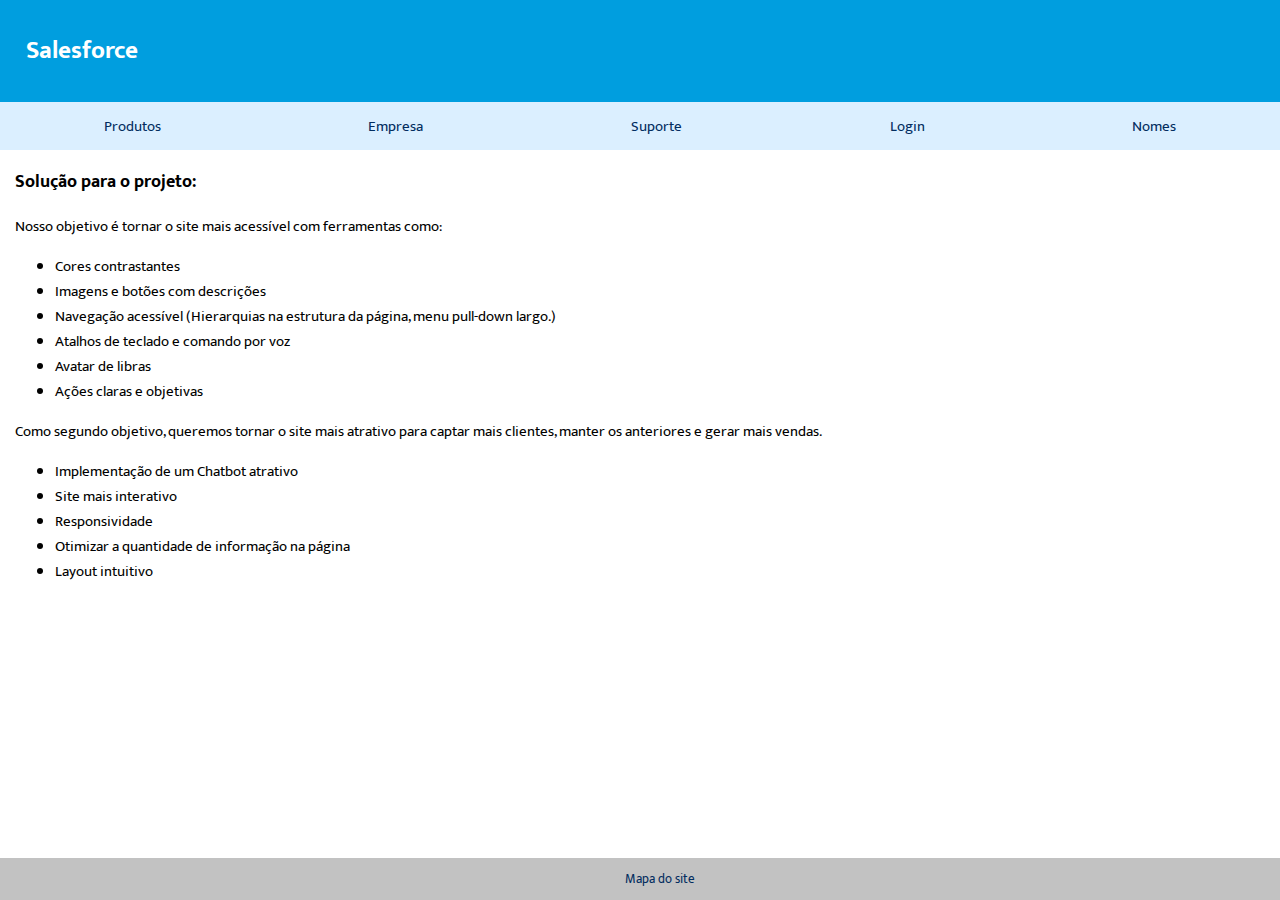
<file: index.html>
<!DOCTYPE html>
<html lang="en">
  <head>
    <meta charset="UTF-8" />
    <meta name="viewport" content="width=device-width, initial-scale=1.0" />
    <title>Challenge Salesforce</title>
    <link rel="stylesheet" href="./styles/main.css" />
  </head>
  <body>
    <header class="header">
      <a href="../index.html"><h1>Salesforce</h1></a>
    </header>
    <nav class="nav-bar">
      <ul>
        <li><a href="./pages/product.html">Produtos</a></li>
        <li><a href="./pages/empresa.html">Empresa</a></li>
        <li><a href="./pages/suporte.html">Suporte</a></li>
        <li><a href="./pages/login.html">Login</a></li>
        <li><a href="./pages/names.html">Nomes</a></li>
      </ul>
    </nav>
    <section class="solution">
      <h3>Solução para o projeto:</h3>
      <p>Nosso objetivo é tornar o site mais acessível com ferramentas como:</p>
      <ul>
        <li>Cores contrastantes</li>
        <li>Imagens e botões com descrições</li>
        <li>
          Navegação acessível (Hierarquias na estrutura da página, menu
          pull-down largo.)
        </li>
        <li>Atalhos de teclado e comando por voz</li>
        <li>Avatar de libras</li>
        <li>Ações claras e objetivas</li>
      </ul>
      <p>
        Como segundo objetivo, queremos tornar o site mais atrativo para captar
        mais clientes, manter os anteriores e gerar mais vendas.
      </p>
      <ul>
        <li>Implementação de um Chatbot atrativo</li>
        <li>Site mais interativo</li>
        <li>Responsividade</li>
        <li>Otimizar a quantidade de informação na página</li>
        <li>Layout intuitivo</li>
      </ul>
    </section>
    <footer>
      <ul>
        <li><a href="./pages/organograma.html">Mapa do site</a></li>
      </ul>
    </footer>
  </body>
</html>
</file>
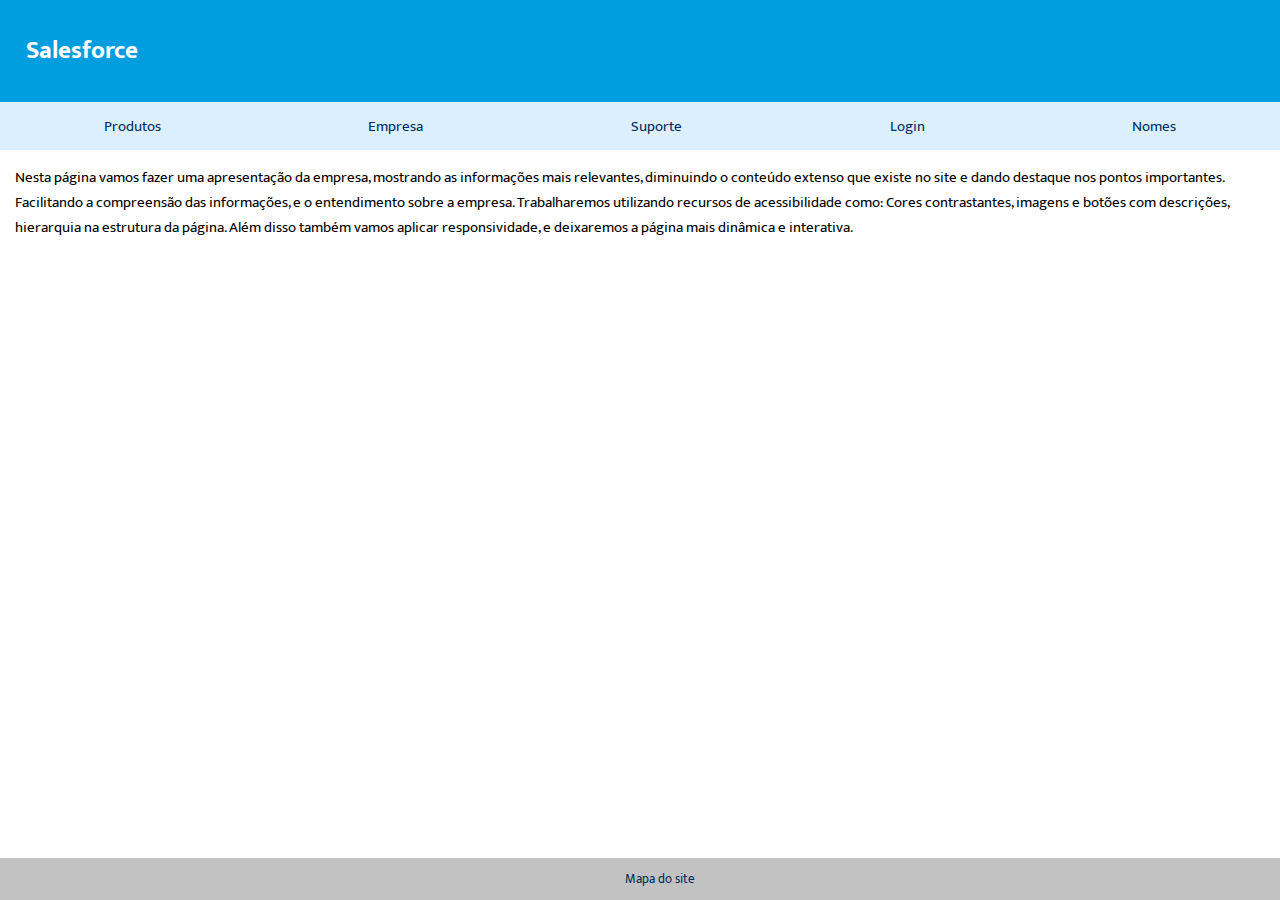
<file: pages/empresa.html>
<!DOCTYPE html>
<html lang="en">
  <head>
    <meta charset="UTF-8" />
    <meta name="viewport" content="width=device-width, initial-scale=1.0" />
    <title>Challenge Salesforce</title>
    <link rel="stylesheet" href="../styles/main.css" />
  </head>
  <body>
    <header class="header">
      <a href="../index.html"><h1>Salesforce</h1></a>
    </header>
    <nav class="nav-bar">
      <ul>
        <li><a href="./product.html">Produtos</a></li>
        <li><a href="./empresa.html">Empresa</a></li>
        <li><a href="./suporte.html">Suporte</a></li>
        <li><a href="./login.html">Login</a></li>
        <li><a href="./names.html">Nomes</a></li>
      </ul>
    </nav>
    <section class="solution">
      <p>
        Nesta página vamos fazer uma apresentação da empresa, mostrando as
        informações mais relevantes, diminuindo o conteúdo extenso que existe no
        site e dando destaque nos pontos importantes. Facilitando a compreensão
        das informações, e o entendimento sobre a empresa. Trabalharemos
        utilizando recursos de acessibilidade como: Cores contrastantes, imagens
        e botões com descrições, hierarquia na estrutura da página. Além disso
        também vamos aplicar responsividade, e deixaremos a página mais dinâmica
        e interativa.
      </p>
    </section>
    <footer>
      <ul>
        <li><a href="./organograma.html">Mapa do site</a></li>
      </ul>
    </footer>
  </body>
</html>
</file>
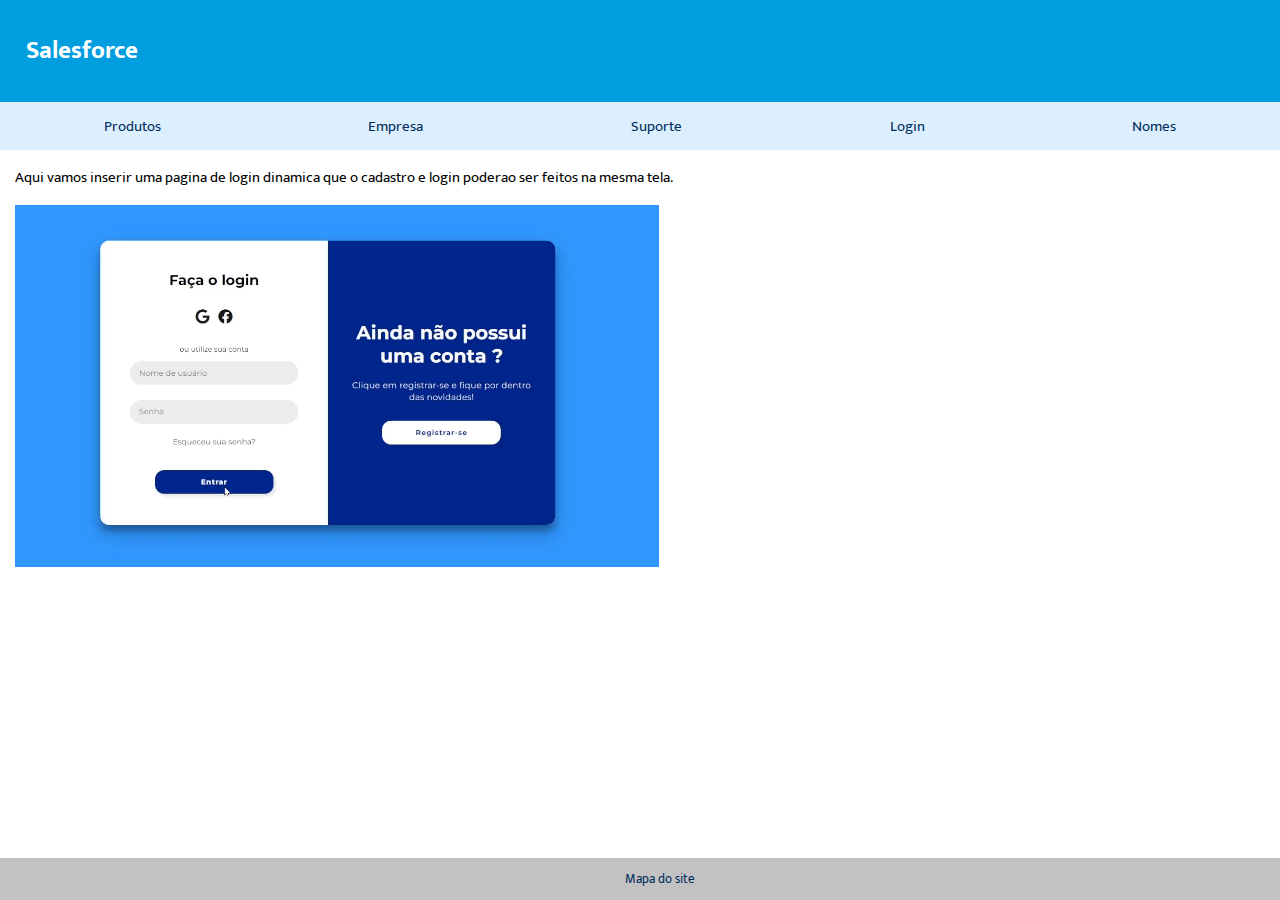
<file: pages/login.html>
<!DOCTYPE html>
<html lang="en">
  <head>
    <meta charset="UTF-8" />
    <meta name="viewport" content="width=device-width, initial-scale=1.0" />
    <title>Challenge Salesforce</title>
    <link rel="stylesheet" href="../styles/main.css" />
  </head>
  <body>
    <header class="header">
      <a href="../index.html"><h1>Salesforce</h1></a>
    </header>
    <nav class="nav-bar">
      <ul>
        <li><a href="./product.html">Produtos</a></li>
        <li><a href="./empresa.html">Empresa</a></li>
        <li><a href="./suporte.html">Suporte</a></li>
        <li><a href="./login.html">Login</a></li>
        <li><a href="./names.html">Nomes</a></li>
      </ul>
    </nav>
    <section class="solution">
      <p>
        Aqui vamos inserir uma pagina de login dinamica que o cadastro e login
        poderao ser feitos na mesma tela.
      </p>
      <img src="../images/loginsalesforce.gif" alt="" />
    </section>
    <footer>
      <ul>
        <li><a href="./organograma.html">Mapa do site</a></li>
      </ul>
    </footer>
  </body>
</html>
</file>
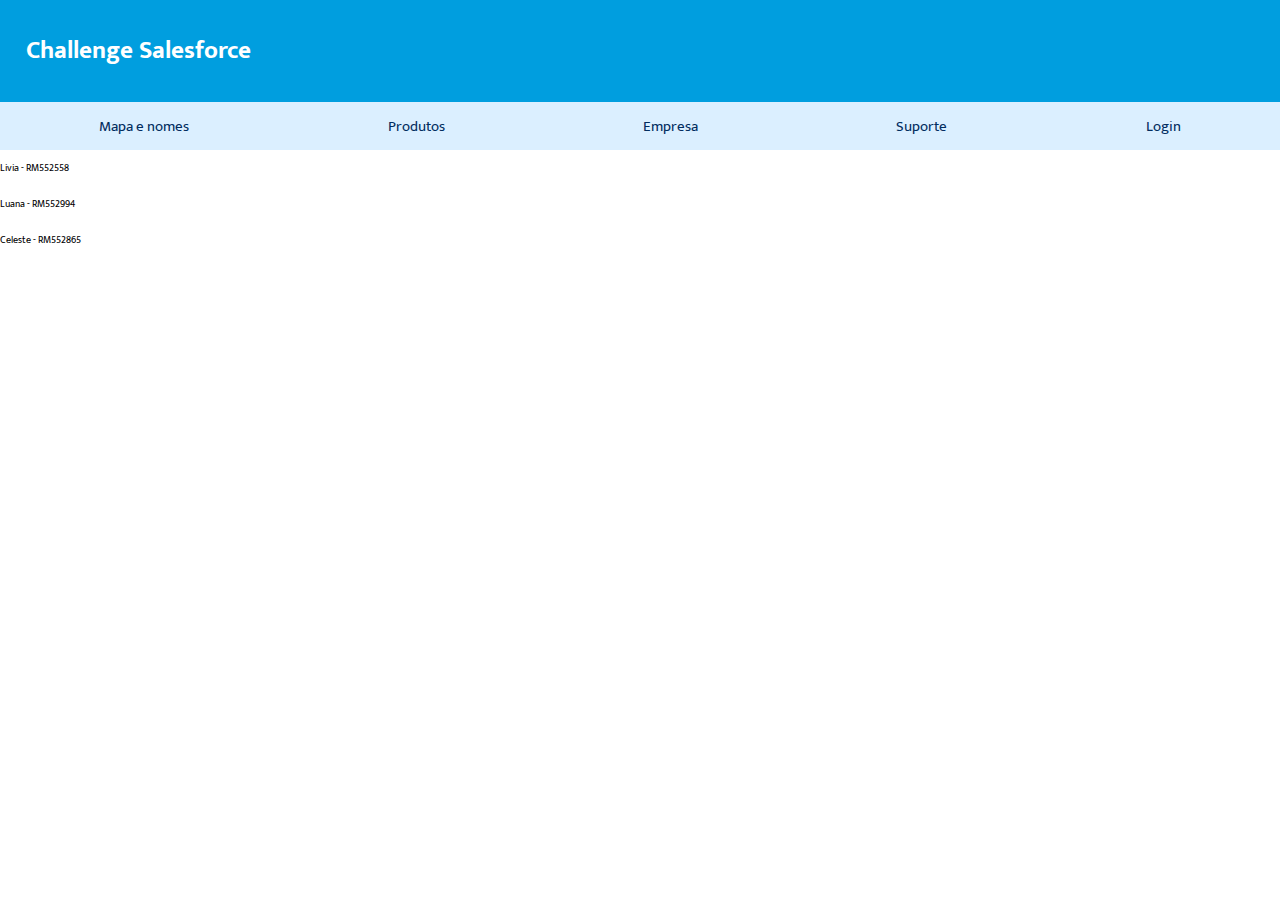
<file: pages/map.html>
<!DOCTYPE html>
<html lang="en">
<head>
    <meta charset="UTF-8">
    <meta name="viewport" content="width=device-width, initial-scale=1.0">
    <title>Challenge Salesforce</title>
    <link rel="stylesheet" href="../styles/main.css">
</head>
<body>
    <header class="header">
        <a href="../index.html"><h1>Challenge Salesforce</h1></a>
    </header>
    <nav class="nav-bar">
        <ul>
            <li><a href="./map.html">Mapa e nomes</a></li>
            <li><a href="./login.html">Produtos</a></li>
            <li><a href="./empresa.html">Empresa</a></li>
            <li><a href="./suporte.html">Suporte</a></li>
            <li><a href="./login.html">Login</a></li>
        </ul>
    </nav>
    <p>Livia - RM552558</p>
    <p>Luana - RM552994</p>
    <p>Celeste - RM552865</p>
</body>
</html>
</file>
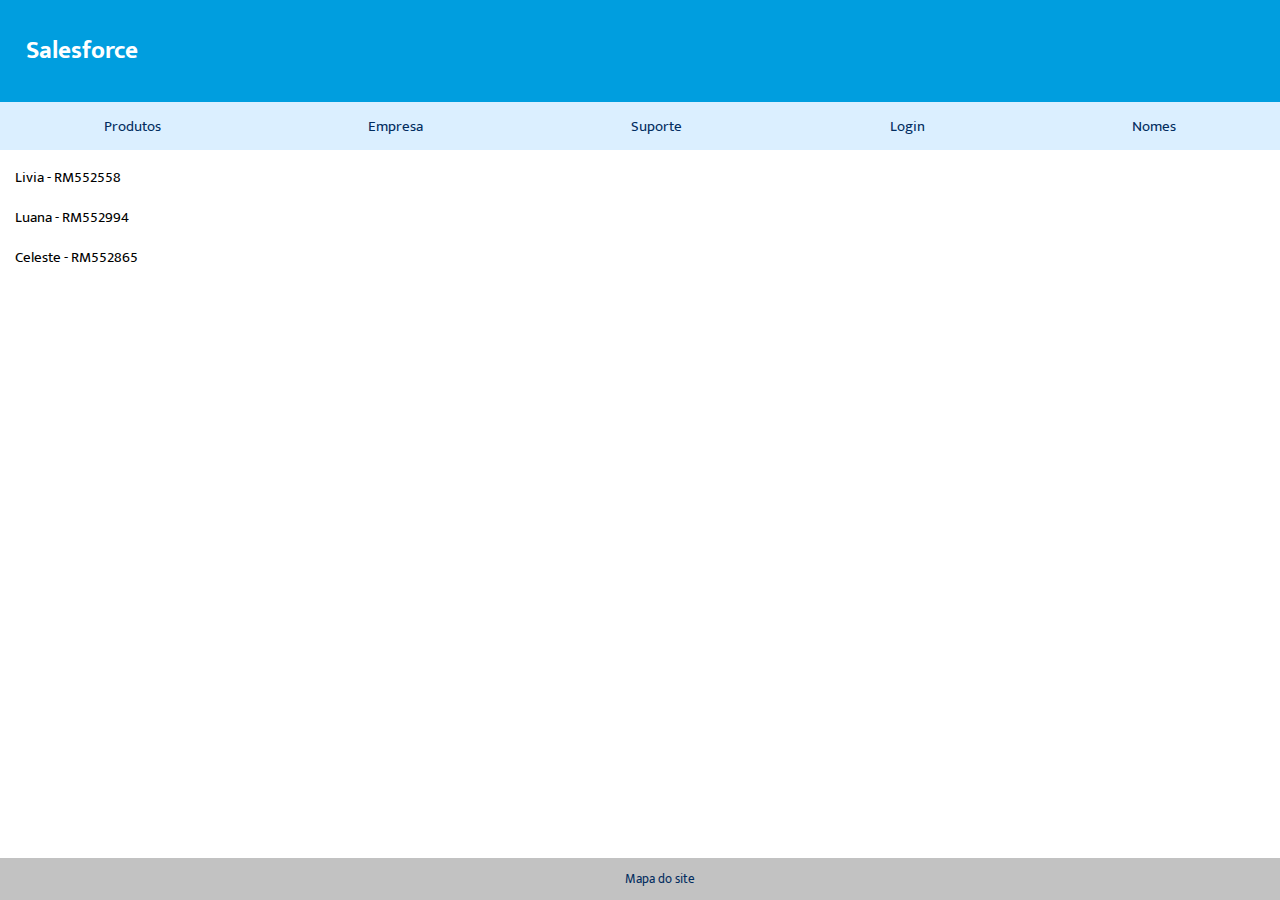
<file: pages/names.html>
<!DOCTYPE html>
<html lang="en">
  <head>
    <meta charset="UTF-8" />
    <meta name="viewport" content="width=device-width, initial-scale=1.0" />
    <title>Challenge Salesforce</title>
    <link rel="stylesheet" href="../styles/main.css" />
  </head>
  <body>
    <header class="header">
      <a href="../index.html"><h1>Salesforce</h1></a>
    </header>
    <nav class="nav-bar">
      <ul>
        <li><a href="./product.html">Produtos</a></li>
        <li><a href="./empresa.html">Empresa</a></li>
        <li><a href="./suporte.html">Suporte</a></li>
        <li><a href="./login.html">Login</a></li>
        <li><a href="./names.html">Nomes</a></li>
      </ul>
    </nav>
    <section class="solution">
      <p>Livia - RM552558</p>
      <p>Luana - RM552994</p>
      <p>Celeste - RM552865</p>
    </section>
    <footer>
      <ul>
        <li><a href="./organograma.html">Mapa do site</a></li>
      </ul>
    </footer>
  </body>
</html>
</file>
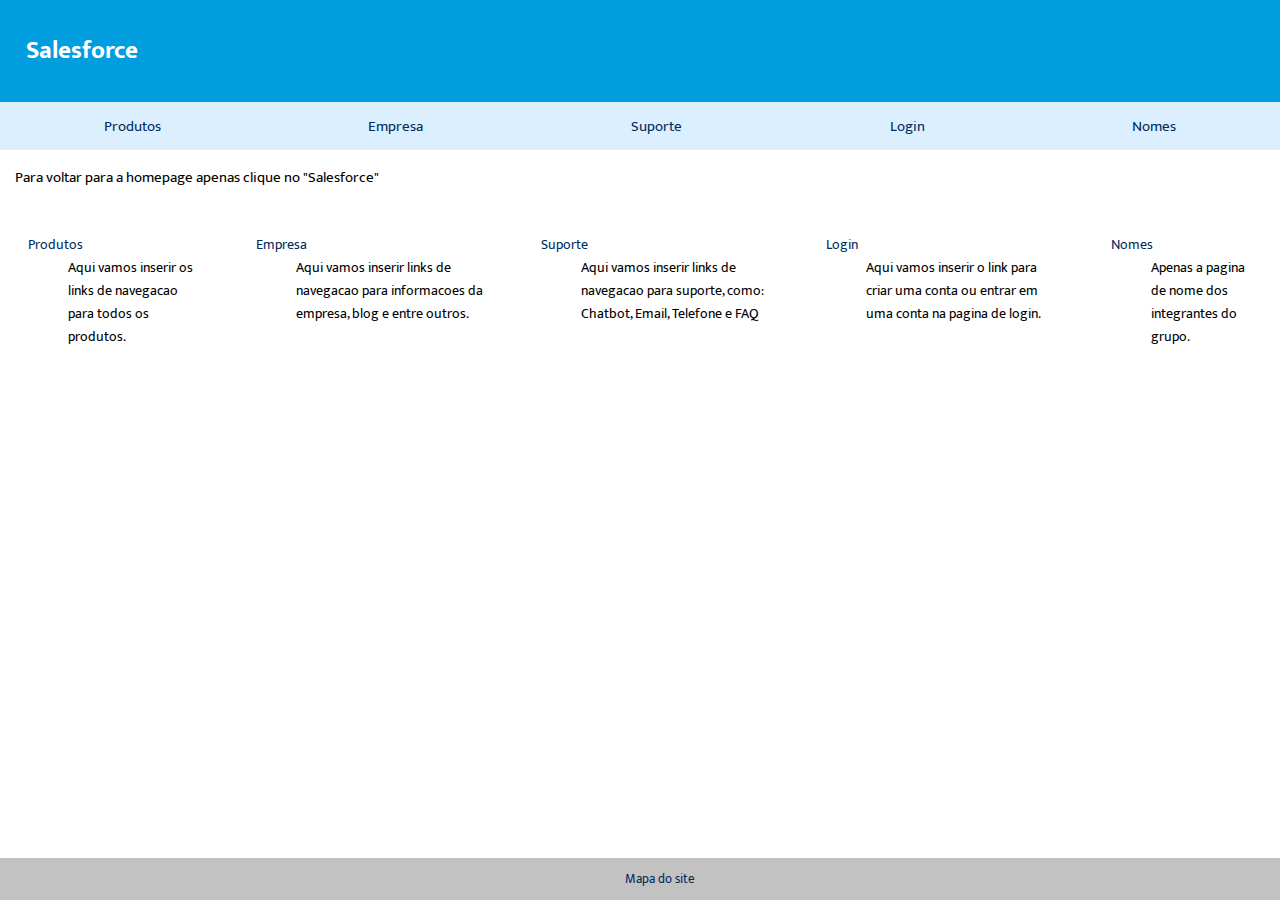
<file: pages/organograma.html>
<!DOCTYPE html>
<html lang="en">
  <head>
    <meta charset="UTF-8" />
    <meta name="viewport" content="width=device-width, initial-scale=1.0" />
    <title>Challenge Salesforce</title>
    <link rel="stylesheet" href="../styles/main.css" />
  </head>
  <body>
    <header class="header">
      <a href="../index.html"><h1>Salesforce</h1></a>
    </header>
    <nav class="nav-bar">
      <ul>
        <li><a href="./product.html">Produtos</a></li>
        <li><a href="./empresa.html">Empresa</a></li>
        <li><a href="./suporte.html">Suporte</a></li>
        <li><a href="./login.html">Login</a></li>
        <li><a href="./names.html">Nomes</a></li>
      </ul>
    </nav>
    <section>
      <p class="solution">
        Para voltar para a homepage apenas clique no "Salesforce"
      </p>
      <div class="nav-map">
        <dl>
          <dt><a href="./product.html">Produtos</a></dt>
          <dd>
            Aqui vamos inserir os links de navegacao para todos os produtos.
          </dd>
        </dl>
        <dl>
          <dt><a href="./empresa.html">Empresa</a></dt>
          <dd>
            Aqui vamos inserir links de navegacao para informacoes da empresa,
            blog e entre outros.
          </dd>
        </dl>
        <dl>
          <dt><a href="./suporte.html">Suporte</a></dt>
          <dd>
            Aqui vamos inserir links de navegacao para suporte, como: Chatbot,
            Email, Telefone e FAQ
          </dd>
        </dl>
        <dl>
          <dt><a href="./login.html">Login</a></dt>
          <dd>
            Aqui vamos inserir o link para criar uma conta ou entrar em uma
            conta na pagina de login.
          </dd>
        </dl>
        <dl>
          <dt><a href="./names.html">Nomes</a></dt>
          <dd>Apenas a pagina de nome dos integrantes do grupo.</dd>
        </dl>
      </div>
    </section>
    <footer>
      <ul>
        <li><a href="./organograma.html">Mapa do site</a></li>
      </ul>
    </footer>
  </body>
</html>
</file>
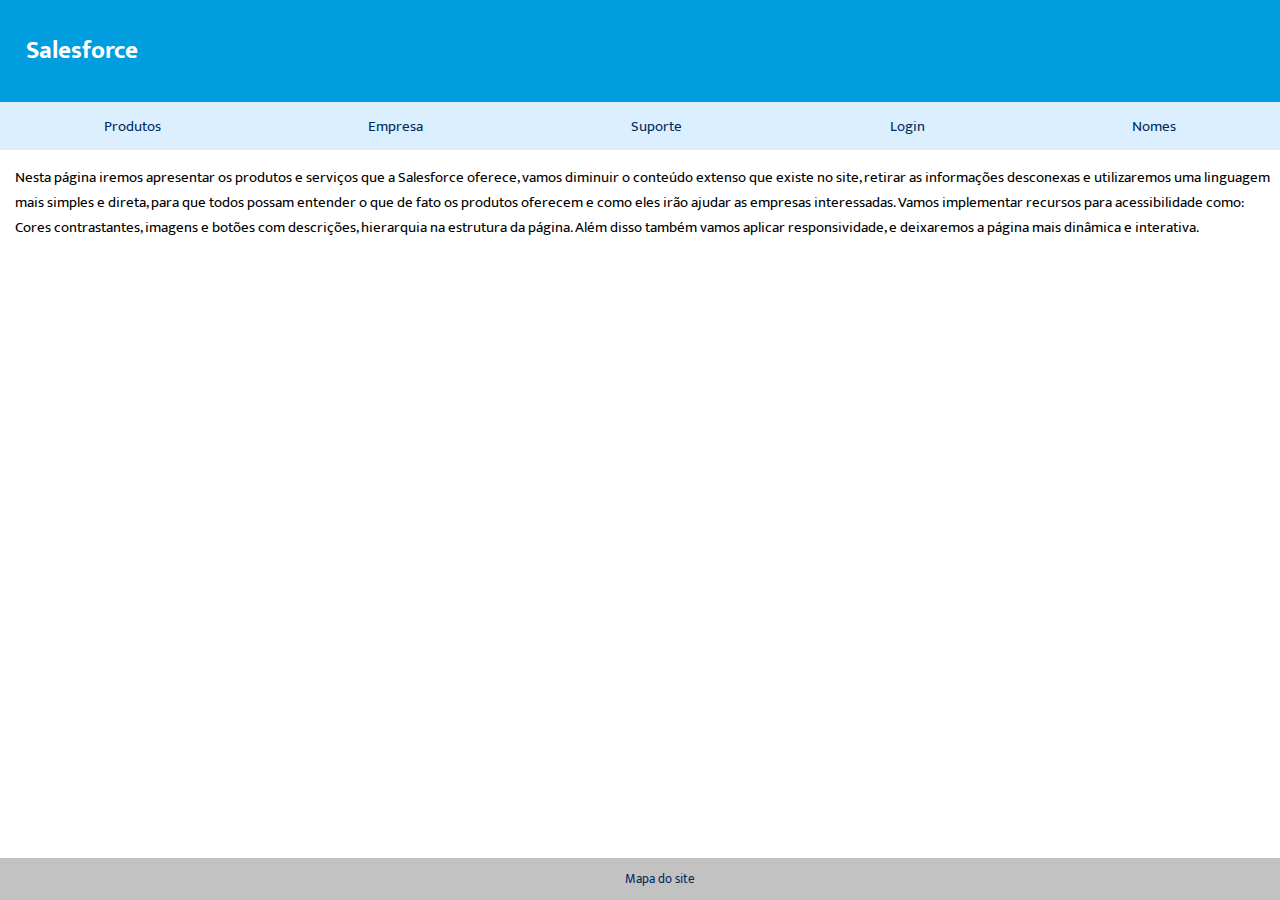
<file: pages/product.html>
<!DOCTYPE html>
<html lang="en">
  <head>
    <meta charset="UTF-8" />
    <meta name="viewport" content="width=device-width, initial-scale=1.0" />
    <title>Challenge Salesforce</title>
    <link rel="stylesheet" href="../styles/main.css" />
  </head>
  <body>
    <header class="header">
      <a href="../index.html"><h1>Salesforce</h1></a>
    </header>
    <nav class="nav-bar">
      <ul>
        <li><a href="./product.html">Produtos</a></li>
        <li><a href="./empresa.html">Empresa</a></li>
        <li><a href="./suporte.html">Suporte</a></li>
        <li><a href="./login.html">Login</a></li>
        <li><a href="./names.html">Nomes</a></li>
      </ul>
    </nav>
    <section class="solution">
      <p>
        Nesta página iremos apresentar os produtos e serviços que a Salesforce
        oferece, vamos diminuir o conteúdo extenso que existe no site, retirar
        as informações desconexas e utilizaremos uma linguagem mais simples e
        direta, para que todos possam entender o que de fato os produtos
        oferecem e como eles irão ajudar as empresas interessadas. Vamos
        implementar recursos para acessibilidade como: Cores contrastantes,
        imagens e botões com descrições, hierarquia na estrutura da página. Além
        disso também vamos aplicar responsividade, e deixaremos a página mais
        dinâmica e interativa.
      </p>
    </section>
    <footer>
      <ul>
        <li><a href="./organograma.html">Mapa do site</a></li>
      </ul>
    </footer>
  </body>
</html>
</file>
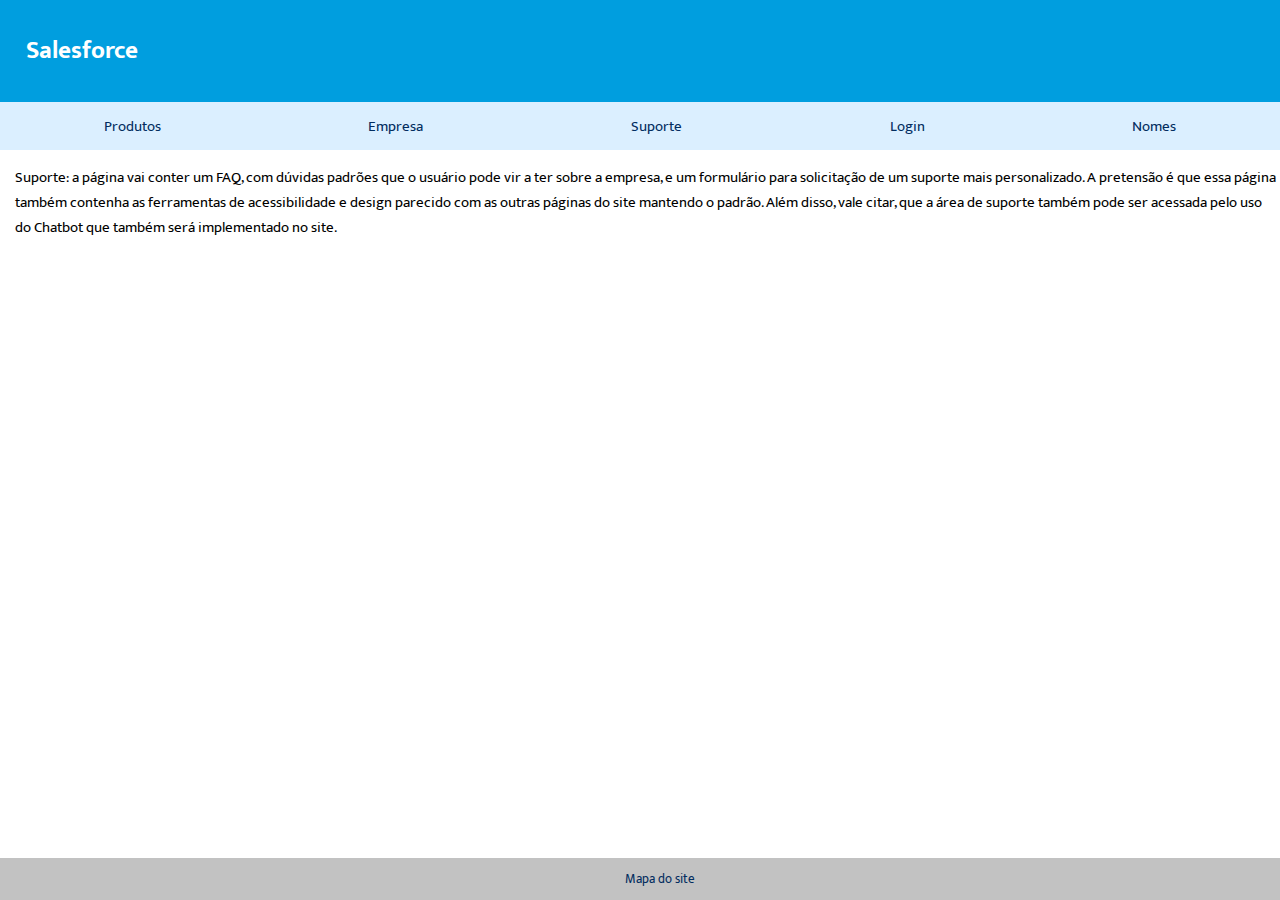
<file: pages/suporte.html>
<!DOCTYPE html>
<html lang="en">
  <head>
    <meta charset="UTF-8" />
    <meta name="viewport" content="width=device-width, initial-scale=1.0" />
    <title>Challenge Salesforce</title>
    <link rel="stylesheet" href="../styles/main.css" />
  </head>
  <body>
    <header class="header">
      <a href="../index.html"><h1>Salesforce</h1></a>
    </header>
    <nav class="nav-bar">
      <ul>
        <li><a href="./product.html">Produtos</a></li>
        <li><a href="./empresa.html">Empresa</a></li>
        <li><a href="./suporte.html">Suporte</a></li>
        <li><a href="./login.html">Login</a></li>
        <li><a href="./names.html">Nomes</a></li>
      </ul>
    </nav>
    <section class="solution">
      <p>
        Suporte: a página vai conter um FAQ, com dúvidas padrões que o usuário
        pode vir a ter sobre a empresa, e um formulário para solicitação de um
        suporte mais personalizado. A pretensão é que essa página também
        contenha as ferramentas de acessibilidade e design parecido com as
        outras páginas do site mantendo o padrão. Além disso, vale citar, que a
        área de suporte também pode ser acessada pelo uso do Chatbot que também
        será implementado no site.
      </p>
    </section>
    <footer>
      <ul>
        <li><a href="./organograma.html">Mapa do site</a></li>
      </ul>
    </footer>
  </body>
</html>
</file>
<file: styles/main.css>
@import url(homepage.css);
@import url(map.css);
@import url('https://fonts.googleapis.com/css2?family=Mukta:wght@200;300;400;500;600;700;800&display=swap');

/* Alterando o tamanho da fonte padrao para 10px */

body {
    font-size: 62.5%;
    background-color: white;
    padding: 0px;
    margin: 0px;
    font-family: 'Mukta', sans-serif;
    min-height: 100vh;
    display: flex;
    flex-direction: column;
}
</file>
